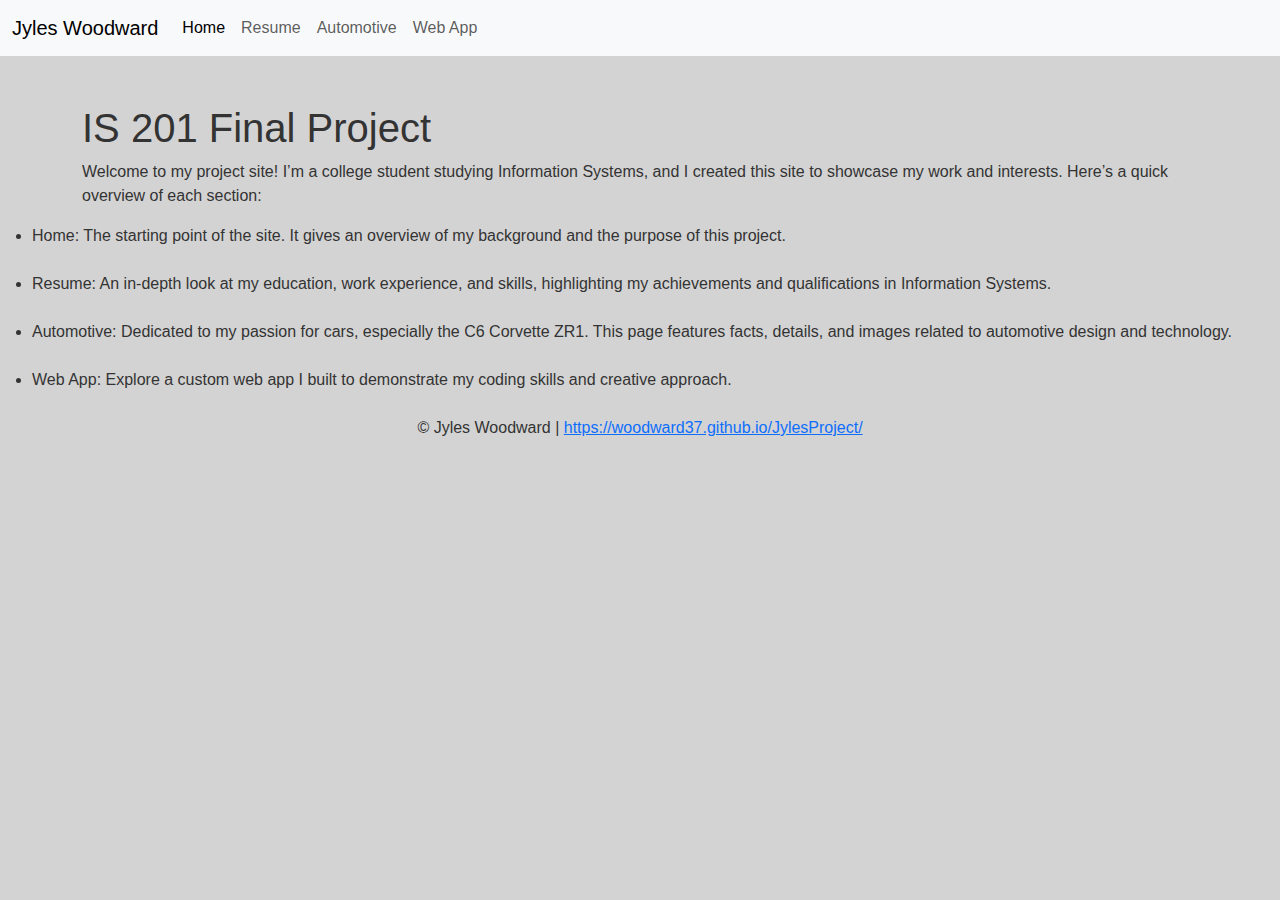
<file: index.html>
<!DOCTYPE html>
<html lang="en">
<head>
    <meta charset="UTF-8">
    <meta name="viewport" content="width=device-width, initial-scale=1.0">
    <title>Home</title>
    <link rel="stylesheet" href="/Styles/styles.css">
    <link href="https://cdn.jsdelivr.net/npm/bootstrap@5.3.0/dist/css/bootstrap.min.css" rel="stylesheet">
    <style>
         body {
            background-color: lightgray;
            font-family: Arial, sans-serif;
            color: #333;
            margin: 0;
            padding: 0;
        }
    </style>
</head>
<body>
    <nav class="navbar navbar-expand-lg navbar-light bg-light">
        <div class="container-fluid">
            <a class="navbar-brand" href="index.html">Jyles Woodward</a>
            <button class="navbar-toggler" type="button" data-bs-toggle="collapse" data-bs-target="#navbarNav">
                <span class="navbar-toggler-icon"></span>
            </button>
            <div class="collapse navbar-collapse" id="navbarNav">
                <ul class="navbar-nav">
                    <li class="nav-item"><a class="nav-link active" href="index.html">Home</a></li>
                    <li class="nav-item"><a class="nav-link" href="./HTML/resume.html">Resume</a></li>
                    <li class="nav-item"><a class="nav-link" href="./HTML/automotive.html">Automotive</a></li>
                    <li class="nav-item"><a class="nav-link" href="./HTML/webapp.html">Web App</a></li>
                </ul>
            </div>
        </div>
    </nav>
    <div class="container mt-5">
        <h1>IS 201 Final Project</h1>
        <p>Welcome to my project site! I’m a college student studying Information Systems, and I created this site to showcase my work and interests. Here’s a quick overview of each section:</p>
    </div>
    <div>
        <ul>
                    <li>Home: The starting point of the site. It gives an overview of my background and the purpose of this project.</li><br>
                    <li>Resume: An in-depth look at my education, work experience, and skills, highlighting my achievements and qualifications in Information Systems.</li><br>
                    <li>Automotive: Dedicated to my passion for cars, especially the C6 Corvette ZR1. This page features facts, details, and images related to automotive design and technology.</li><br>
                    <li>Web App: Explore a custom web app I built to demonstrate my coding skills and creative approach.</li>
        </ul>
    </div>
    <footer class="text-center mt-4">
        <p>© Jyles Woodward | <a href="index.html">https://woodward37.github.io/JylesProject/</a></p>
    </footer>
    <script src="https://cdn.jsdelivr.net/npm/bootstrap@5.3.0/dist/js/bootstrap.bundle.min.js"></script>
</body>
</html>
</file>
<file: Styles/styles.css>
body {
    font-family: Arial, sans-serif;
    background-color: #f8f9fa;
    color: #343a40;
}

.navbar {
    margin-bottom: 20px;
}

.container {
    max-width: 800px;
    margin: auto;
}

.image {
    width: 100%;
    height: auto;
    margin-bottom: 20px;
}

.content {
    background: #ffffff;
    padding: 20px;
    border-radius: 8px;
}
</file>
